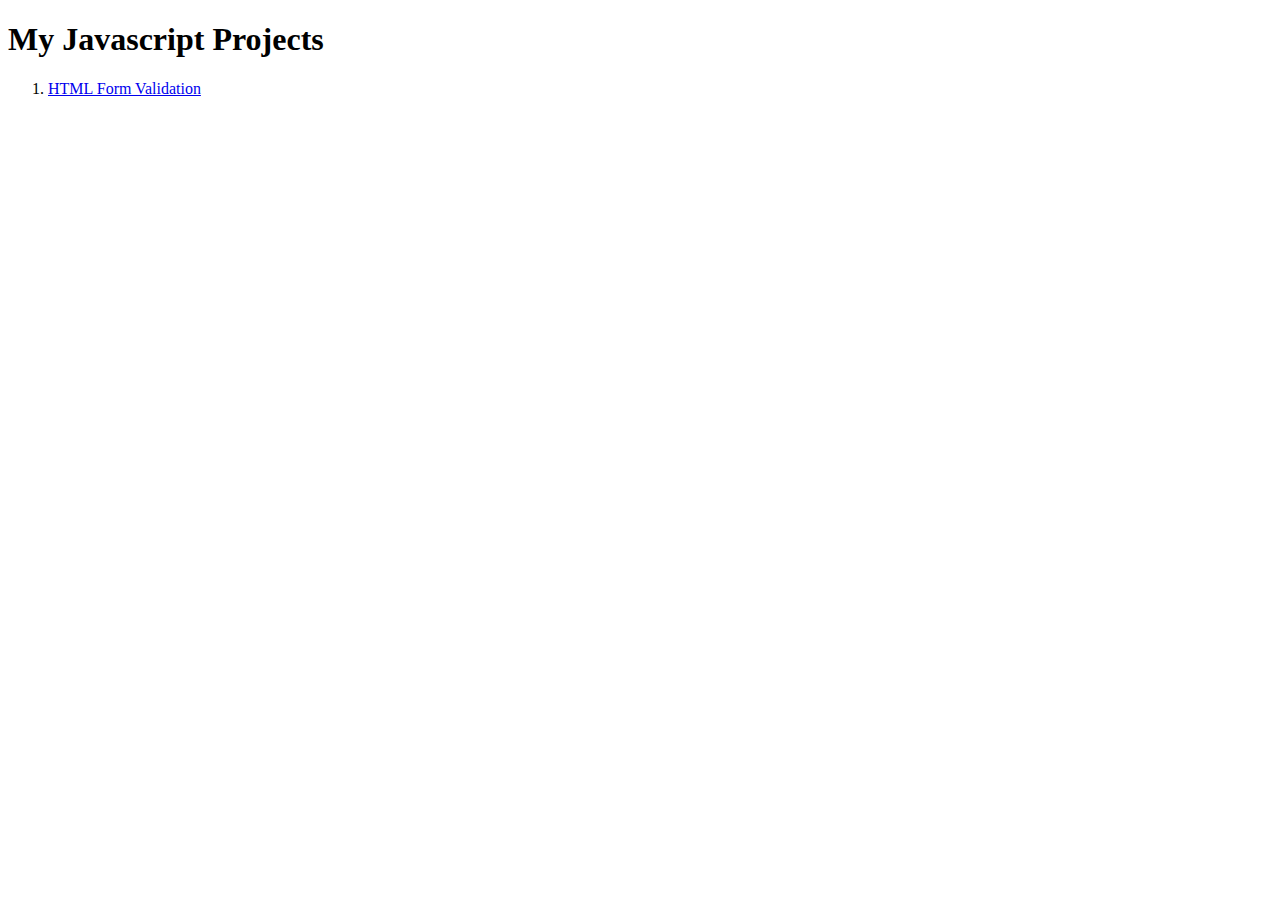
<file: index.html>
<!DOCTYPE html>
<html lang="en">
<head>
    <meta charset="UTF-8">
    <meta name="viewport" content="width=device-width, initial-scale=1.0">
    <title>JavaScript Projects</title>
</head>
<body>
    <h1>My Javascript Projects</h1>
    <ol>
        <li><a href="/p01/index.html">HTML Form Validation</a></li>
    </ol>
</body>
</html>
</file>
